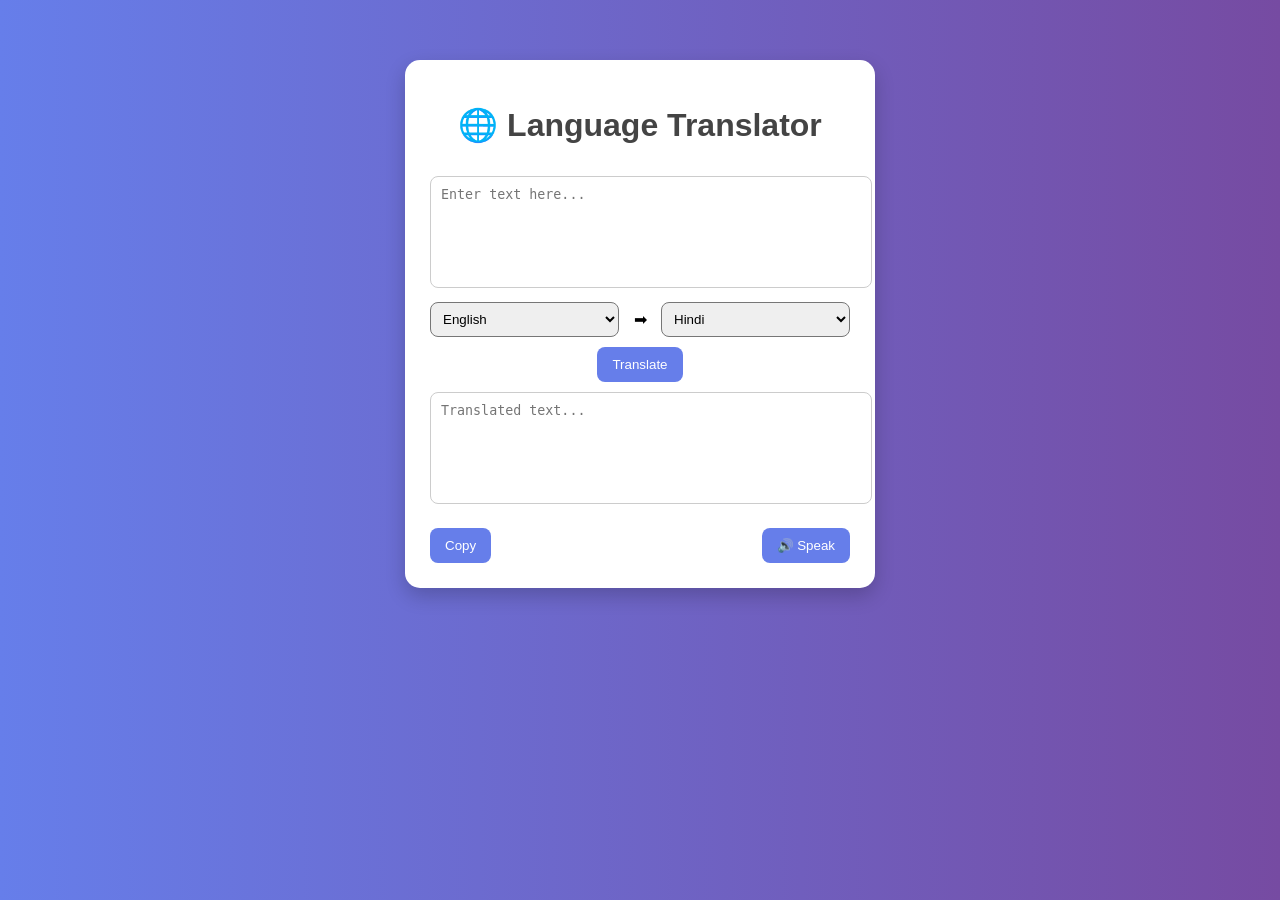
<file: Task2 language translator/ language _translator/index.html>
<!DOCTYPE html>
<html>
<head>
    <title>Language Translator</title>
    <link rel="stylesheet" href="style.css">
</head>
<body>

<div class="container">
    <h1>🌐 Language Translator</h1>

    <textarea id="inputText" placeholder="Enter text here..."></textarea>

    <div class="selectors">
        <select id="sourceLang"></select>
        <span>➡</span>
        <select id="targetLang"></select>
    </div>

    <button onclick="translateText()">Translate</button>

    <textarea id="outputText" placeholder="Translated text..." readonly></textarea>

    <div class="buttons">
        <button onclick="copyText()">Copy</button>
        <button onclick="speakText()">🔊 Speak</button>
    </div>
</div>

<script src="script.js"></script>
</body>
</html>
</file>
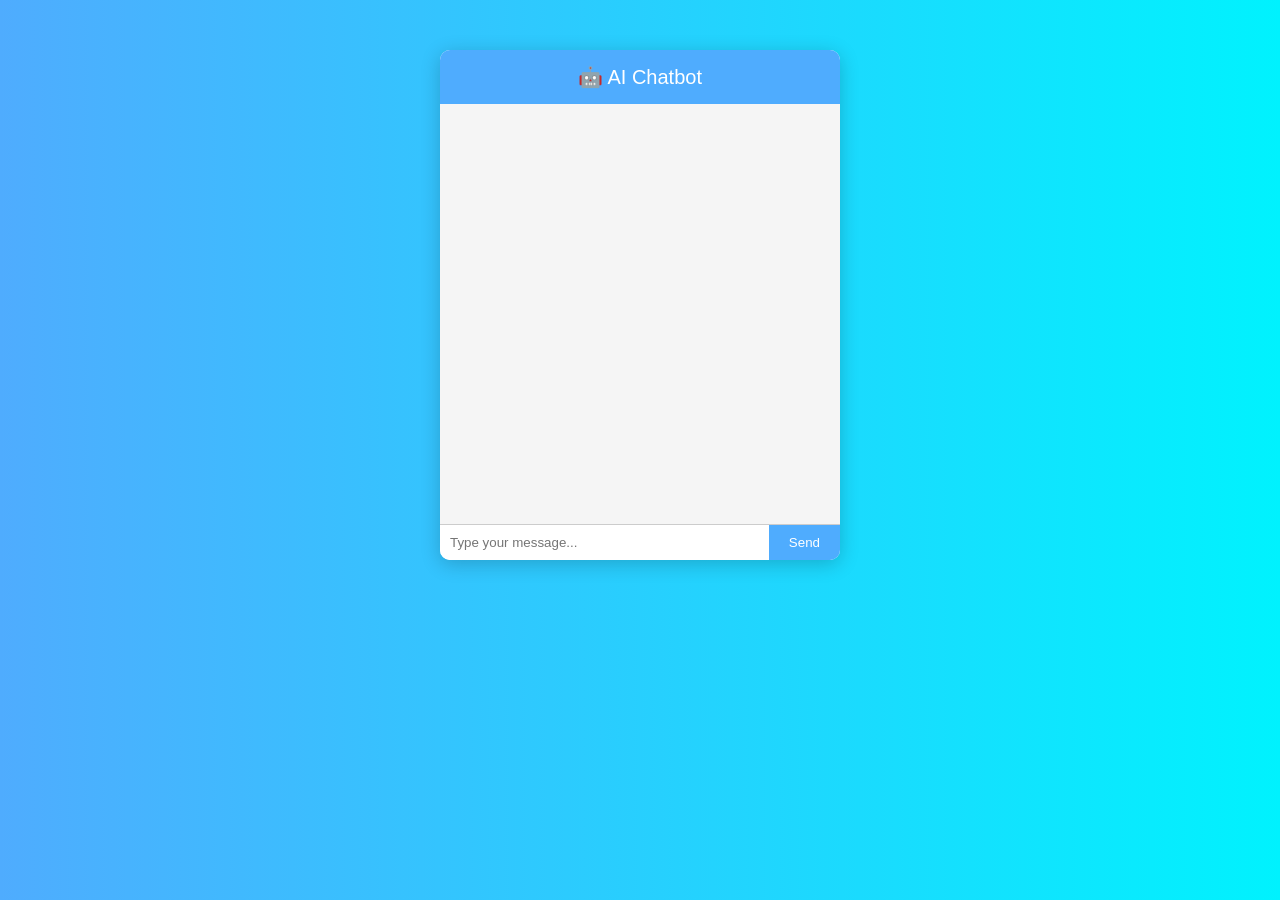
<file: Task1 chatbot/faq_chatbot/templates/index.html>
<!DOCTYPE html>
<html>
<head>
    <title>FAQ Chatbot</title>

    <style>
        body {
            margin: 0;
            font-family: Arial, sans-serif;
            background: linear-gradient(to right, #4facfe, #00f2fe);
        }

        .container {
            width: 400px;
            margin: 50px auto;
            background: white;
            border-radius: 10px;
            box-shadow: 0px 4px 20px rgba(0,0,0,0.2);
            overflow: hidden;
        }

        .header {
            background: #4facfe;
            color: white;
            padding: 15px;
            text-align: center;
            font-size: 20px;
        }

        #chatbox {
            height: 400px;
            overflow-y: auto;
            padding: 10px;
            background: #f5f5f5;
        }

        .message {
            margin: 10px 0;
            padding: 10px;
            border-radius: 10px;
            max-width: 70%;
        }

        .user {
            background: #4facfe;
            color: white;
            margin-left: auto;
            text-align: right;
        }

        .bot {
            background: #e0e0e0;
            color: black;
            margin-right: auto;
        }

        .input-area {
            display: flex;
            border-top: 1px solid #ccc;
        }

        #userInput {
            flex: 1;
            padding: 10px;
            border: none;
            outline: none;
        }

        button {
            padding: 10px 20px;
            border: none;
            background: #4facfe;
            color: white;
            cursor: pointer;
        }

        button:hover {
            background: #3a8ee6;
        }
    </style>
</head>

<body>

<div class="container">
    <div class="header">🤖 AI Chatbot</div>

    <div id="chatbox"></div>

    <div class="input-area">
        <input type="text" id="userInput" placeholder="Type your message..." />
        <button onclick="sendMessage()">Send</button>
    </div>
</div>

<script>
function sendMessage() {
    let input = document.getElementById("userInput").value;

    if (input.trim() === "") return;

    let chatbox = document.getElementById("chatbox");
    document.getElementById("userInput")
.addEventListener("keypress", function(e) {
    if (e.key === "Enter") {
        sendMessage();
    }
});
    // User message
    let userMsg = `<div class="message user">${input}</div>`;
    chatbox.innerHTML += userMsg;

    fetch("/chat", {
        method: "POST",
        headers: {"Content-Type": "application/json"},
        body: JSON.stringify({message: input})
    })
    .then(res => res.json())
    .then(data => {
        let botMsg = `<div class="message bot">${data.response}</div>`;
        chatbox.innerHTML += botMsg;

        chatbox.scrollTop = chatbox.scrollHeight;
    });

    document.getElementById("userInput").value = "";
}
</script>

</body>
</html>
</file>
<file: Task2 language translator/ language _translator/style.css>
body {
    font-family: 'Segoe UI', sans-serif;
    background: linear-gradient(to right, #667eea, #764ba2);
    margin: 0;
    padding: 0;
}

.container {
    width: 420px;
    margin: 60px auto;
    background: white;
    padding: 25px;
    border-radius: 15px;
    box-shadow: 0 8px 20px rgba(0,0,0,0.2);
    text-align: center;
}

h1 {
    color: #444;
}

textarea {
    width: 100%;
    height: 90px;
    margin: 10px 0;
    padding: 10px;
    border-radius: 8px;
    border: 1px solid #ccc;
    resize: none;
}

.selectors {
    display: flex;
    justify-content: space-between;
    align-items: center;
}

select {
    width: 45%;
    padding: 8px;
    border-radius: 8px;
}

button {
    margin-top: 10px;
    padding: 10px 15px;
    border: none;
    border-radius: 8px;
    background: #667eea;
    color: white;
    cursor: pointer;
    transition: 0.3s;
}

button:hover {
    background: #5a67d8;
}

.buttons {
    display: flex;
    justify-content: space-between;
}
</file>
